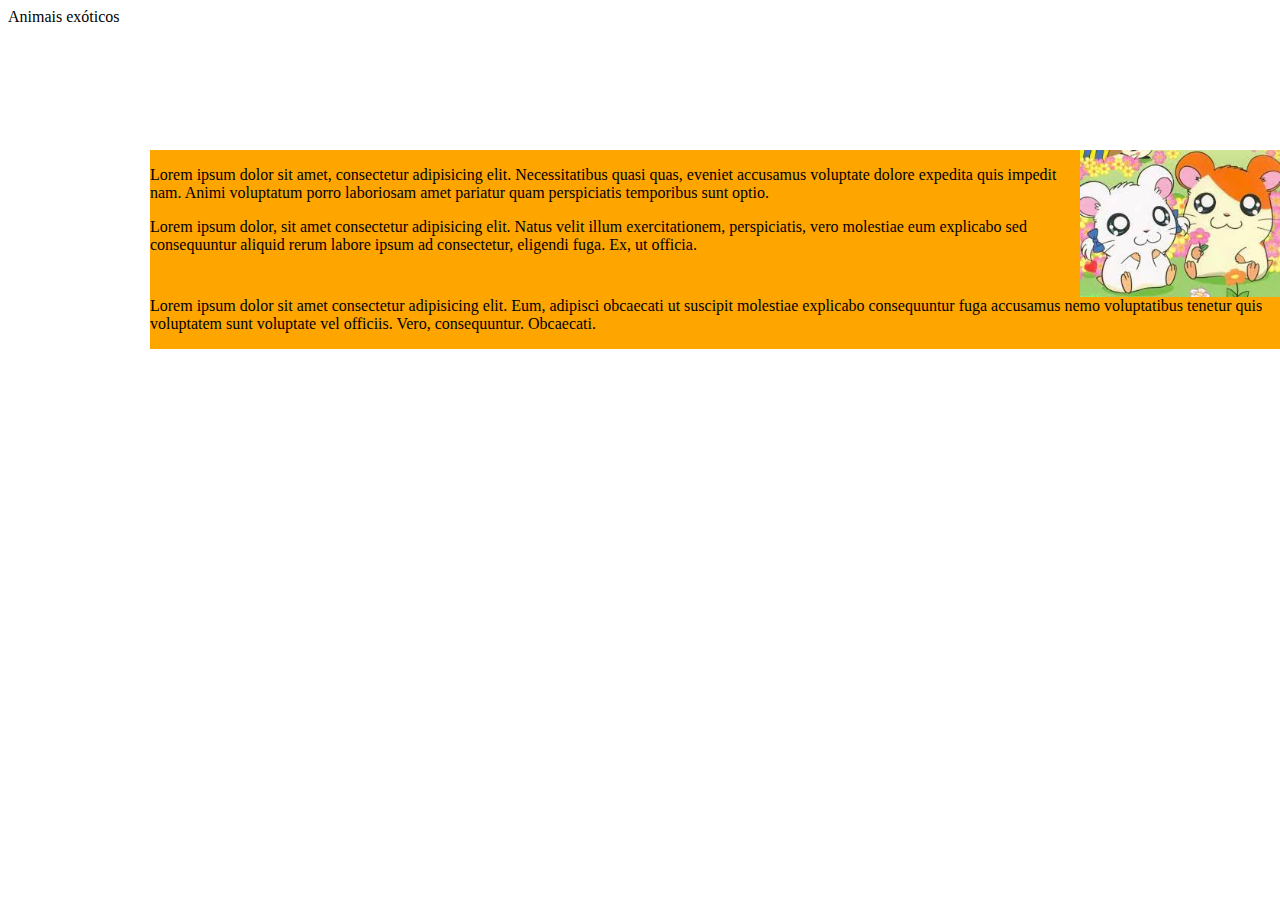
<file: index.html>
<!DOCTYPE html>
<html lang="en">
<head>
    <meta charset="UTF-8">
    <meta http-equiv="X-UA-Compatible" content="IE=edge">
    <meta name="viewport" content="width=device-width, initial-scale=1.0">
   <link rel="stylesheet" href="assets/css/hamtaro.css">
    <title>Pinto Rosa</title>
</head>
<body>
       <main>
<section>
<header>Animais exóticos</header>
<article>
<img src="assets/img/hamtaro.png">
<p>Lorem ipsum dolor sit amet, consectetur adipisicing elit. Necessitatibus quasi quas, eveniet accusamus voluptate dolore expedita quis impedit nam. Animi voluptatum porro laboriosam amet pariatur quam perspiciatis temporibus sunt optio.</p>
<p>Lorem ipsum dolor, sit amet consectetur adipisicing elit. Natus velit illum exercitationem, perspiciatis, vero molestiae eum explicabo sed consequuntur aliquid rerum labore ipsum ad consectetur, eligendi fuga. Ex, ut officia.</p>
<p class="limpaFloat">Lorem ipsum dolor sit amet consectetur adipisicing elit. Eum, adipisci obcaecati ut suscipit molestiae explicabo consequuntur fuga accusamus nemo voluptatibus tenetur quis voluptatem sunt voluptate vel officiis. Vero, consequuntur. Obcaecati.</p>
</article>

</section>

       </main>
</body>
</html>
</file>
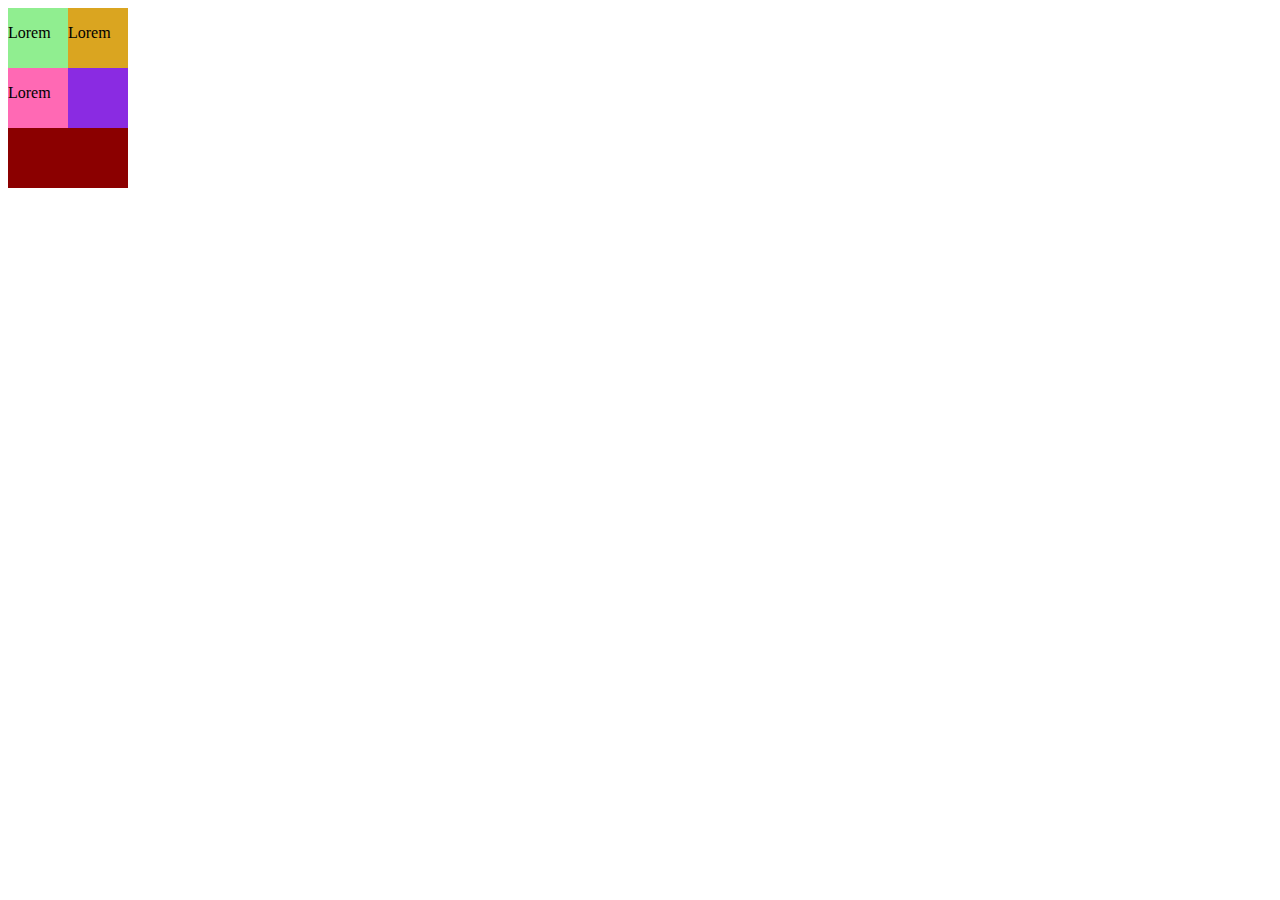
<file: position.html>
<!DOCTYPE html>
<html lang="en">
<head>
    <meta charset="UTF-8">
    <meta http-equiv="X-UA-Compatible" content="IE=edge">
    <meta name="viewport" content="width=>, initial-scale=1.0">
    <title>Document</title>
</head>
<body>
    <div style="width: 120px; height: 120px; background-color: blueviolet;">
      <div style="width: 60px; height: 60px; background-color: lightgreen; float: left;"> 
        <p>Lorem </p>
    </div>

   <div style="width: 60px; height: 60px; background-color: goldenrod; float: left;">
    <p>Lorem</p>
   </div>

   <div style="width: 60px; height: 60px; background-color: hotpink; float: left;">
    <p>Lorem</p>
   </div>

   <div style="width: 120px; height: 60px; background-color: darkred; float: left;">
</body>
</html>
</file>
<file: assets/css/hamtaro.css>
img{
    width: 200px;
    float: right;
    
}
article{
position: absolute;
top: 150px;
left: 150px;
background-color: orange;
}

.containe{
    width: 500px;
    margin: 0 auto;
    
}
.limpaFloat{
    clear: right;
}
</file>
